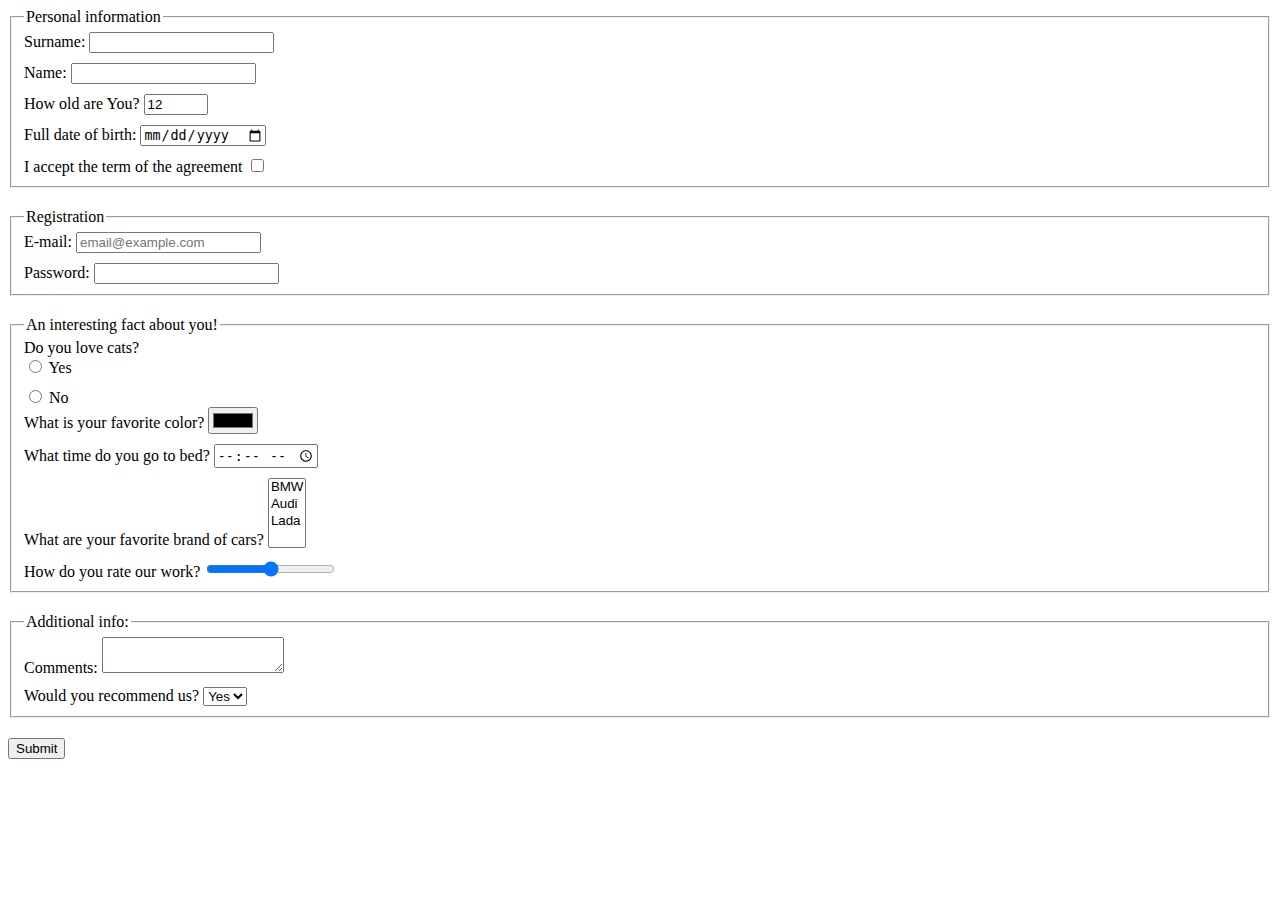
<file: index.html>
<!doctype html><html lang="en"><head><meta charset="UTF-8"><meta name="viewport" content="width=device-width, user-scalable=no, initial-scale=1.0, maximum-scale=1.0, minimum-scale=1.0"><meta http-equiv="X-UA-Compatible" content="ie=edge"><title>HTML Form</title><link rel="stylesheet" href="style.6388f9db.css"></head><body> <form action="https://mate-academy-form-lesson.herokuapp.com/create-application" method="post"> <fieldset class="form-fieldset"> <legend>Personal information</legend> <label class="form-field"> Surname: <input name="Surname" type="text" autocomplete="off"> </label> <label class="form-field"> Name: <input name="Name" type="text" autocomplete="off"> </label> <label class="form-field"> How old are You? <input name="Age" type="number" min="1" max="100" value="12"> </label> <label class="form-field"> Full date of birth: <input name="DateOfBirth" type="date"> </label> <label class="form-field"> I accept the term of the agreement <input name="TermOfTheAgreement" type="checkbox"> </label> </fieldset> <fieldset class="form-fieldset"> <legend>Registration</legend> <label class="form-field"> E-mail: <input name="E-mail" type="email" placeholder="email@example.com"> </label> <label class="form-field"> Password: <input name="Password" type="password"> </label> </fieldset> <fieldset class="form-fieldset"> <legend>An interesting fact about you!</legend> Do you love cats? <label class="form-field"> <input name="LoveCats" type="radio" value="yes"> Yes </label> <label> <input name="LoveCats" type="radio" value="no"> No </label> <label class="form-field"> What is your favorite color? <input name="FavoriteColor" type="color"> </label> <label class="form-field"> What time do you go to bed? <input name="GoToBed" type="time"> </label> <label class="form-field"> What are your favorite brand of cars? <select name="FavoriteBrandOfCars" required multiple> <option value="BMW">BMW</option> <option value="Audi">Audi</option> <option value="Lada">Lada</option> </select> </label> <label class="form-field"> How do you rate our work? <input name="RateOurWork" type="range" min="0" max="100" step="5"> </label> </fieldset> <fieldset class="form-fieldset"> <legend>Additional info:</legend> <label class="form-field"> Comments: <textarea minlength="0" maxlength="100" name="Comments"></textarea> </label> <label class="form-field"> Would you recommend us? <select name="RecommendUs" required> <option value="yes">Yes</option> <option value="no">No</option> </select> </label> </fieldset> <button type="submit">Submit</button> </form> <script type="text/javascript" src="main.e97352c4.js"></script> </body></html>
</file>
<file: style.6388f9db.css>
.form-field{display:block;margin-bottom:10px}.form-field:last-child{margin:auto}.form-fieldset{margin-bottom:20px}
/*# sourceMappingURL=style.6388f9db.css.map */
</file>
